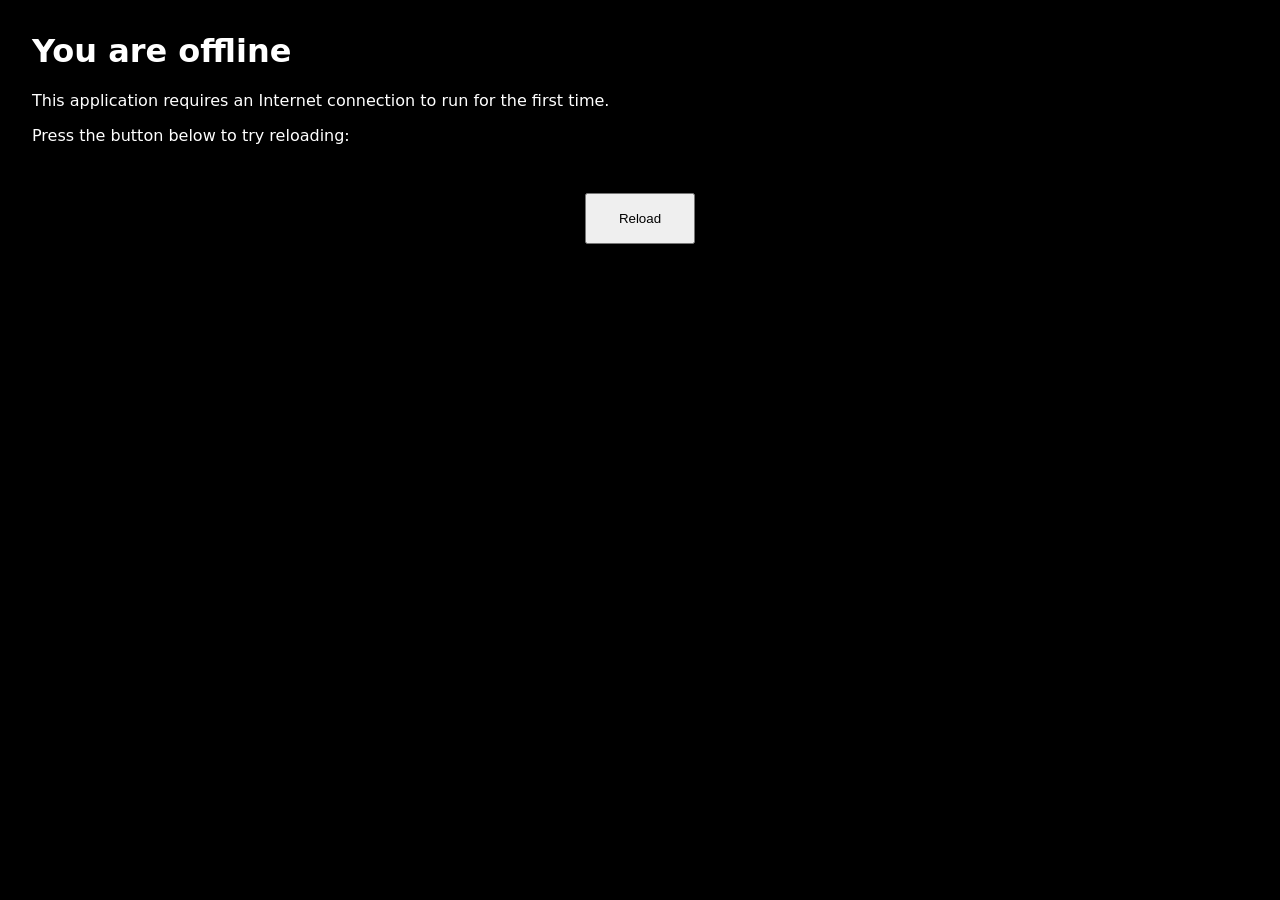
<file: games/loogie-bridge/Loogie Bridge.offline.html>
<!DOCTYPE html>
<html lang="en">
	<head>
		<meta charset="utf-8">
		<meta http-equiv="X-UA-Compatible" content="IE=edge">
		<meta name="viewport" content="width=device-width, initial-scale=1">
		<title>You are offline</title>
		<style>
html {
	background-color: #000000;
	color: #ffffff;
}

body {
	font-family: system-ui, -apple-system, "Segoe UI", Roboto, "Helvetica Neue", Arial, "Noto Sans", sans-serif, "Apple Color Emoji", "Segoe UI Emoji", "Segoe UI Symbol", "Noto Color Emoji";
	margin: 2rem;
}

p {
	margin-block: 1rem;
}

button {
	display: block;
	padding: 1rem 2rem;
	margin: 3rem auto 0;
}
		</style>
	</head>
	<body>
		<h1>You are offline</h1>
		<p>This application requires an Internet connection to run for the first time.</p>
		<p>Press the button below to try reloading:</p>
		<button type="button">Reload</button>
		<script>
document.querySelector('button').addEventListener('click', () => {
	window.location.reload();
});
		</script>
	</body>
</html>
</file>
